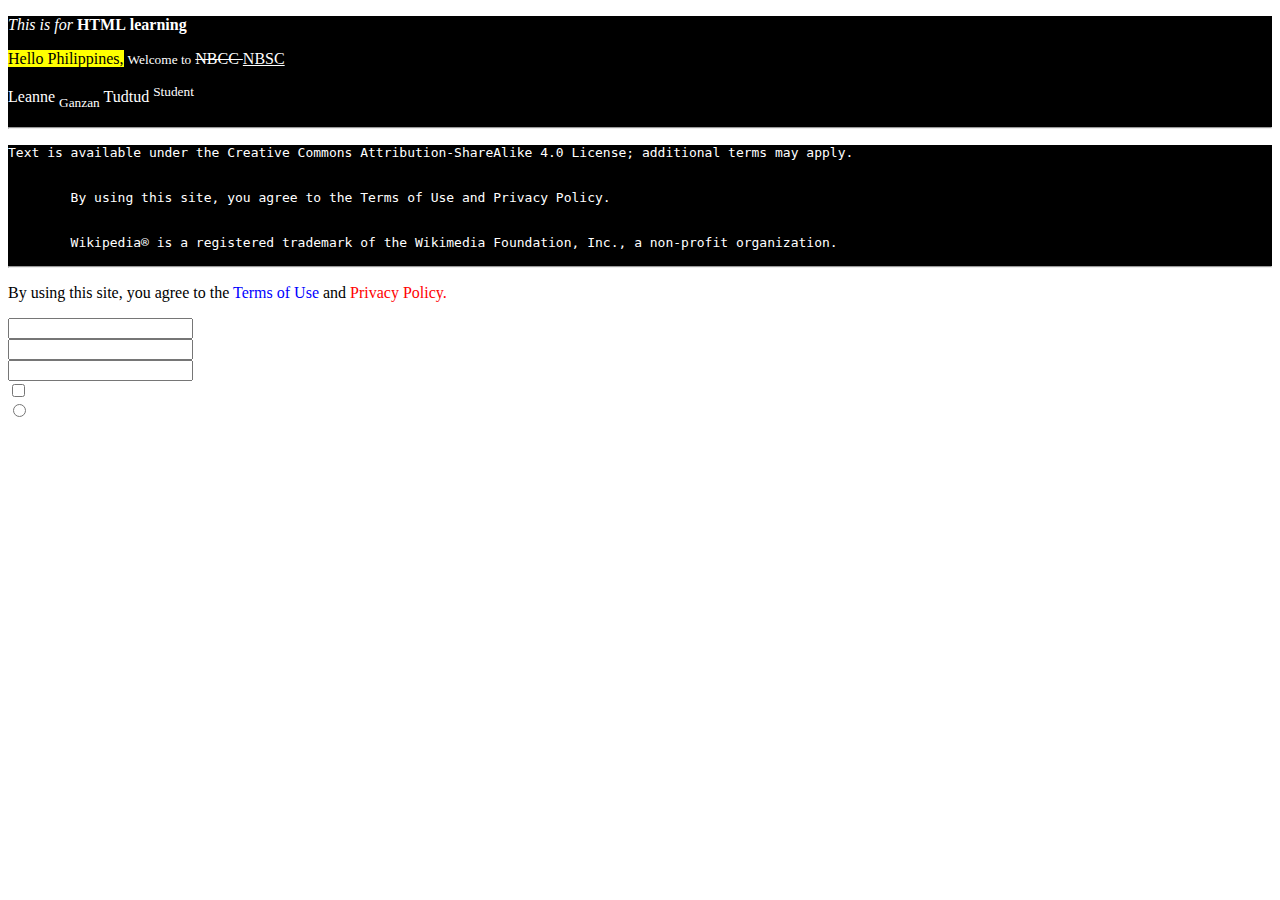
<file: IT23_ELECCTIVE1/index.html>
<!DOCTYPE html>
<html lang="en">

<head>
    <meta charset="UTF-8">
    <meta name="viewport" content="width=device-width, initial-scale=1.0">
    <title>Document</title>
</head>
<link rel="stylesheet" href="style.css">

<body>
    <div>
        <p> <i>This </i> <em> is for </em><b>HTML</b> <strong>learning</strong> </p>
        <p> <mark> Hello Philippines,</mark> <small> Welcome to</small> <del>NBCC </del> <ins>NBSC</ins></p>
        <p> Leanne <sub>Ganzan</sub> Tudtud <sup>Student</sup></p>
        <hr>
    </div>

    <div>
        <p>
        <pre>Text is available under the Creative Commons Attribution-ShareAlike 4.0 License; additional terms may apply. 
        

        By using this site, you agree to the Terms of Use and Privacy Policy.
        

        Wikipedia® is a registered trademark of the Wikimedia Foundation, Inc., a non-profit organization.</pre>
        </p>
        <hr>
    </div>

    <p>By using this site, you agree to the <span style="color: blue;"> Terms of Use </span> and <span style="color: red;"> Privacy Policy. </span></p>

    <input type="text"> <br>
    <input type="email"> <br>
    <input type="password"> <br>
    <input type="checkbox"> <br>
    <input type="radio">
</body>

</html>
</file>
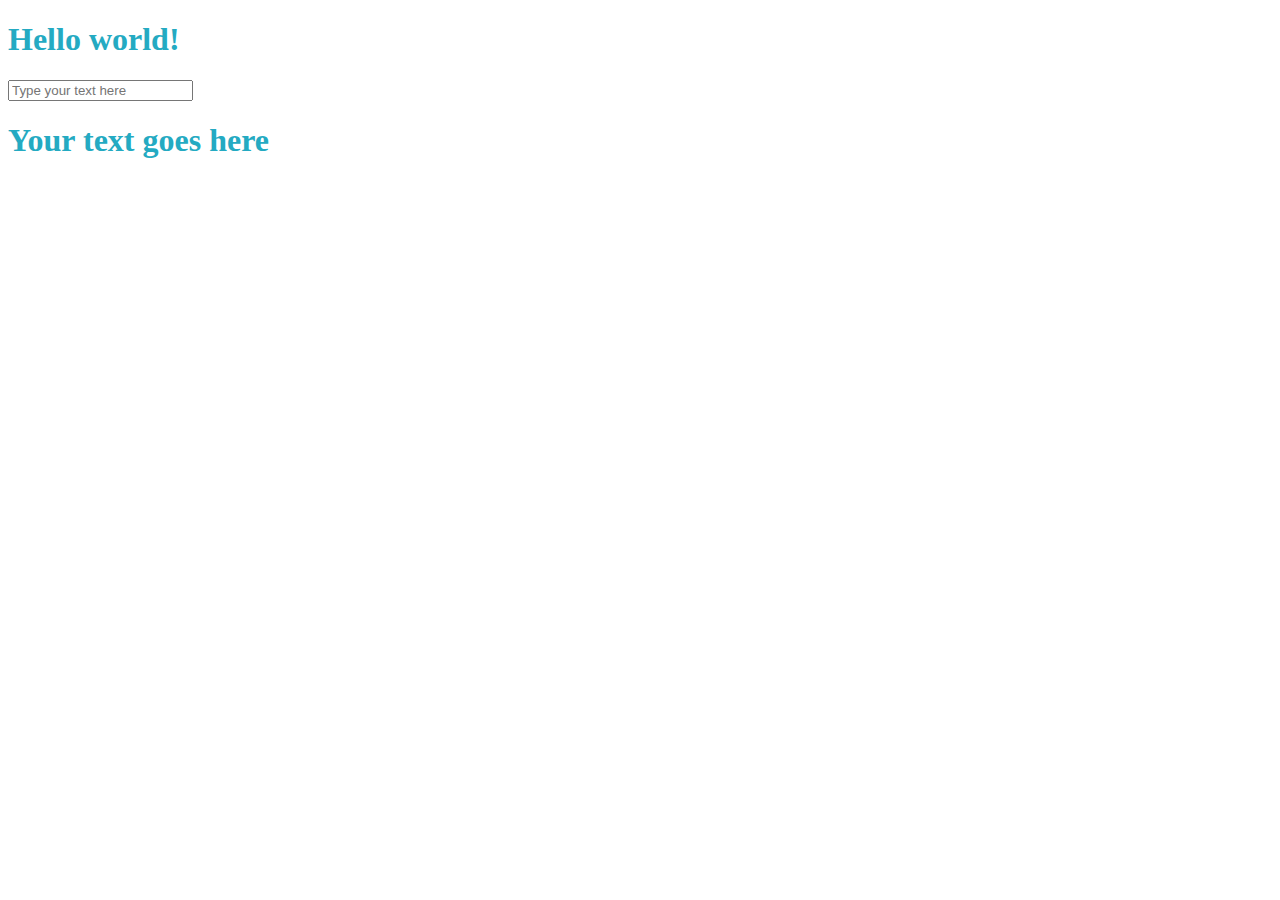
<file: IT24_EDP/index.html>
<!DOCTYPE html>
<html lang="en">
<head>
    <meta charset="UTF-8">
    <meta name="viewport" content="width=device-width, initial-scale=1.0">
    <title>Document</title>
    <link rel="stylesheet" href="style.css" />
</head>
<body>
    <h1 id="text">Hello world!</h1>

    <input
    type="text"
    id="textbox"
    placeholder="Type your text here"
    oninput="updateDisplay()"
     />
    <br/>

    <h1 id="display">Your text goes here</h1>

    <!-- <button id="btn">CLICK</button> -->

    <script src="script.js"></script>
  
  </body>
</html>
    
</body>
</html>
</file>
<file: IT23_ELECCTIVE1/style.css>
div {
    background-color: black;
    color: white;
}
</file>
<file: IT24_EDP/style.css>
h1{
    color: rgb(36, 170, 194);
<<<<<<< HEAD
    font-size: 50px;
}
=======
}
>>>>>>> 5e4fa6b (IT24C demo on How to add CSS and JavaScript)
</file>
